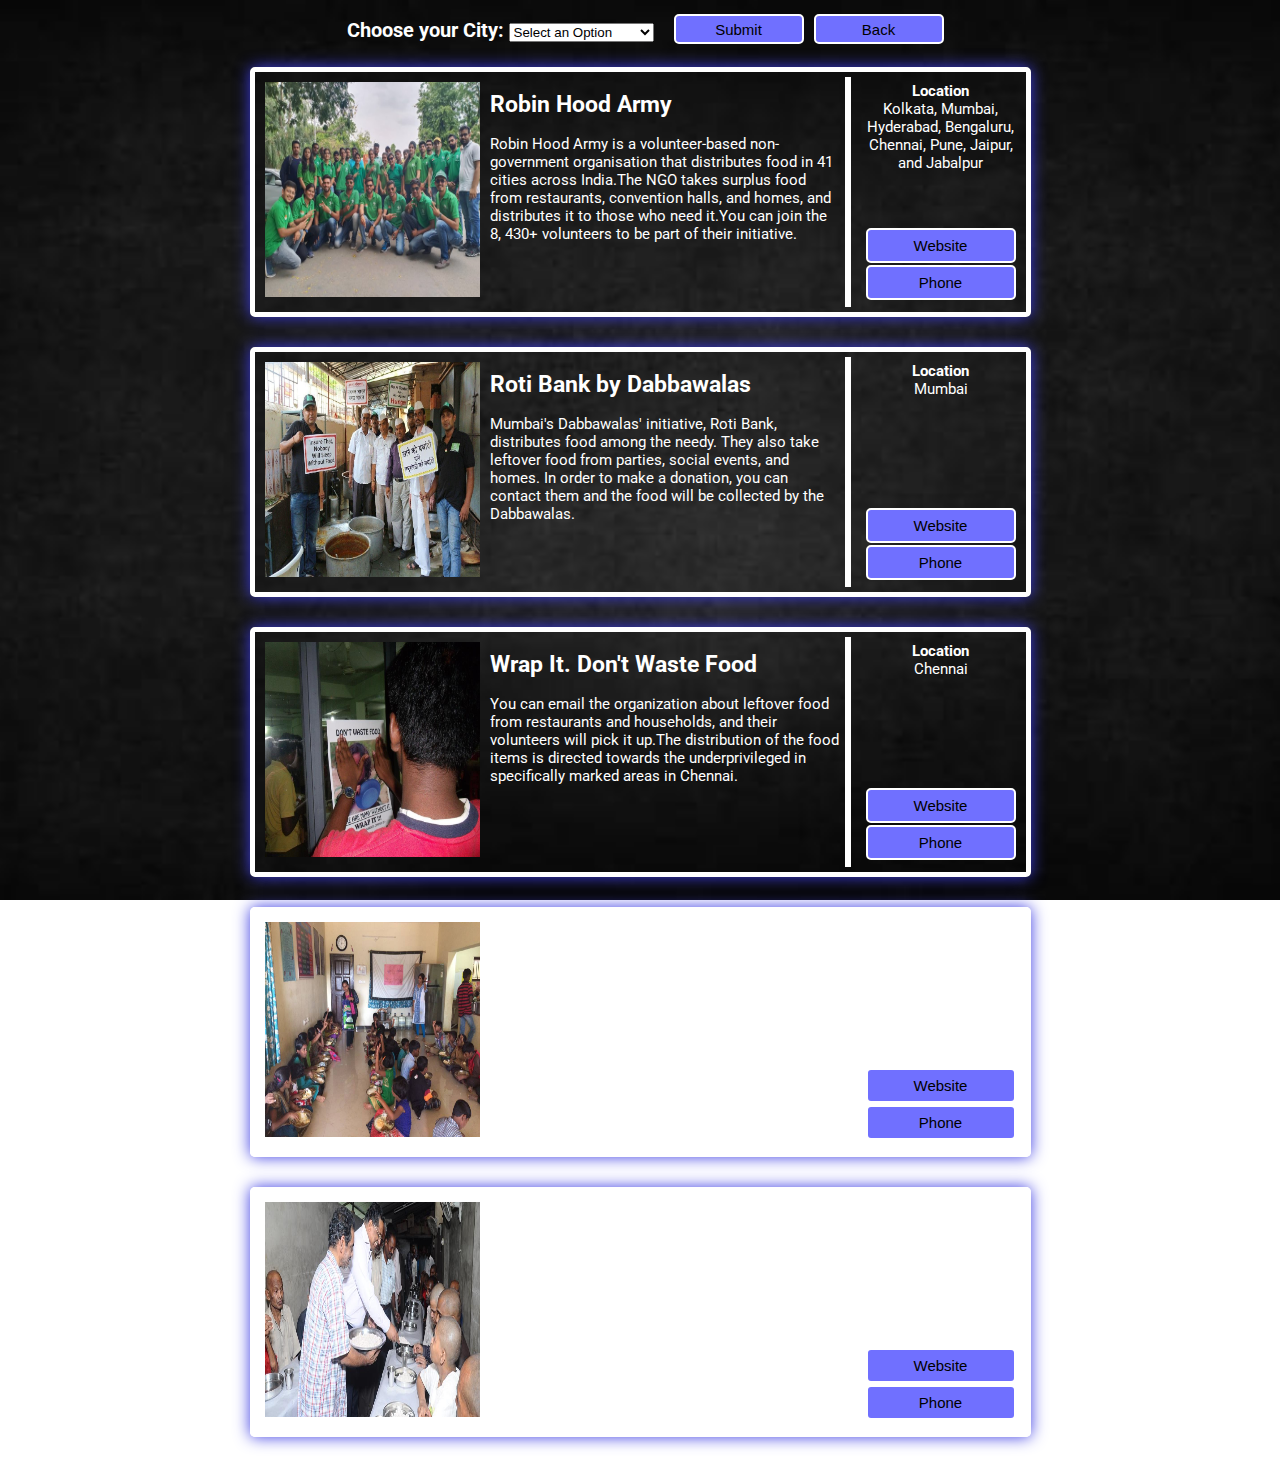
<file: filter.html>
<!DOCTYPE html>
<html lang="en">

<head>
    <meta charset="UTF-8">
    <meta http-equiv="X-UA-Compatible" content="IE=edge">
    <meta name="viewport" content="width=device-width, initial-scale=1.0">
    <title>Annapurna  </title>
  <link rel="shortcut icon" href="favicon.ico" type="image/x-icon">
    <link rel="preconnect" href="https://fonts.googleapis.com">
    <link rel="preconnect" href="https://fonts.gstatic.com" crossorigin>
    <link href="https://fonts.googleapis.com/css2?family=Roboto:wght@300;700;900&display=swap" rel="stylesheet">
    <link rel="stylesheet" href="filter.css">
</head>

<body>
    <section class="filter">
        <div class="search">
            <form id="myform">
                <label for="City">Choose your City:</label>
                <select id="NGOs" name="NGOs">
                    <option value="all" selected disabled hidden>Select an Option</option>
                    <option value="all">All</option>
                    <option value="Bengaluru">Bengaluru</option>
                    <option value="Chennai">Chennai</option>
                    <option value="Goa">Goa</option>
                    <option value="Hyderabad">Hyderabad</option>
                    <option value="Jabalpur">Jabalpur</option>
                    <option value="Jaipur">Jaipur</option>
                    <option value="Kolkata">Kolkata</option>
                    <option value="Lucknow">Lucknow</option>
                    <option value="Mumbai">Mumbai</option>
                    <option value="Nagpur">Nagpur</option>
                    <option value="NCR">NCR</option>
                    <option value="Pune">Pune</option>
                    <option value="Surat">Surat</option>
                    <option value="Thiruvananthapuram">Thiruvananthapuram</option>
                </select>
            </form>
            
            <button onclick="dekhlo()" class="relative inline-flex items-center justify-center p-0.5 mb-2 mr-2 overflow-hidden text-sm font-medium text-gray-900 rounded-lg group bg-gradient-to-br from-purple-600 to-blue-500 group-hover:from-purple-600 group-hover:to-blue-500 hover:text-white dark:text-white focus:ring-4 focus:outline-none focus:ring-blue-300 dark:focus:ring-blue-800 hello">
                <span
                class="relative px-5 py-2.5 transition-all ease-in duration-75 bg-white dark:bg-gray-900 rounded-md group-hover:bg-opacity-0"></span>Submit</button>
                <a href="login.html"><button>Back</button></a>
        </div>
        <section class="maincontainer">
        </section>
    </section>
</body>
<script src="filter.js"></script>

</html>
</file>
<file: filter.css>
body {
    background-image: url("Images/bg.jpg");
    background-size: cover;
    background-repeat: no-repeat;
    background-attachment: fixed;
    background-position: center;
    color: white;
    font-family: 'Roboto', sans-serif;
}

.search {
    display: flex;
    justify-content: center;
    align-items: center;
    font-weight: bold;
    font-size: 20px;
}

.search button {
    width: 130px;
    height: 30px;
    border-radius: 5px;
    background-color: rgb(112, 112, 255);
    border: white 2px solid;
    font-size: 15px;
    margin-left: 10px;
}

form {
    margin: 10px;
}

.container1 {
    max-width: 1200px;
    width: 90%;
    margin: auto;
    margin-bottom: 50px;
}

.maincontainer {
    display: flex;
    align-items: center;
    flex-direction: column;
}

.cont {
    border: 5px solid white;
    border-radius: 5px;
    box-shadow: 0 0 1rem rgb(60, 60, 227);
    justify-content: center;
    display: flex;
    margin: 15px;
}

.image {
    height: 215px;
    width: 215px;
    margin: 10px;
}

.text {
    max-width: 350px;
    text-align: left;
    font-size: 15px;
    color: white;
}

.vl {
    border-left: 6px solid white;
    height: 230px;
    margin: 5px 5px;
}

.location {
    max-width: 150px;
    text-align: center;
    font-size: 15px;
}

a {
    text-decoration: none;
    color: white;
}

li {
    list-style-type: none;
}

.in {
    display: flex;
    flex-direction: column;
    justify-content: space-between;
    padding: 10px;
}

.btn {
    display: flex;
    flex-direction: column;
}

button {
    width: 150px;
    height: 35px;
    border-radius: 5px;
    background-color: rgb(112, 112, 255);
    border: white 2px solid;
    font-size: 15px;
    margin-bottom: 2px;
}

button:hover {
    height: 35px;
    border-radius: 5px;
    background-color: rgb(0, 0, 250);
    color: white;
    transform: scale(1.02);
}
</file>
